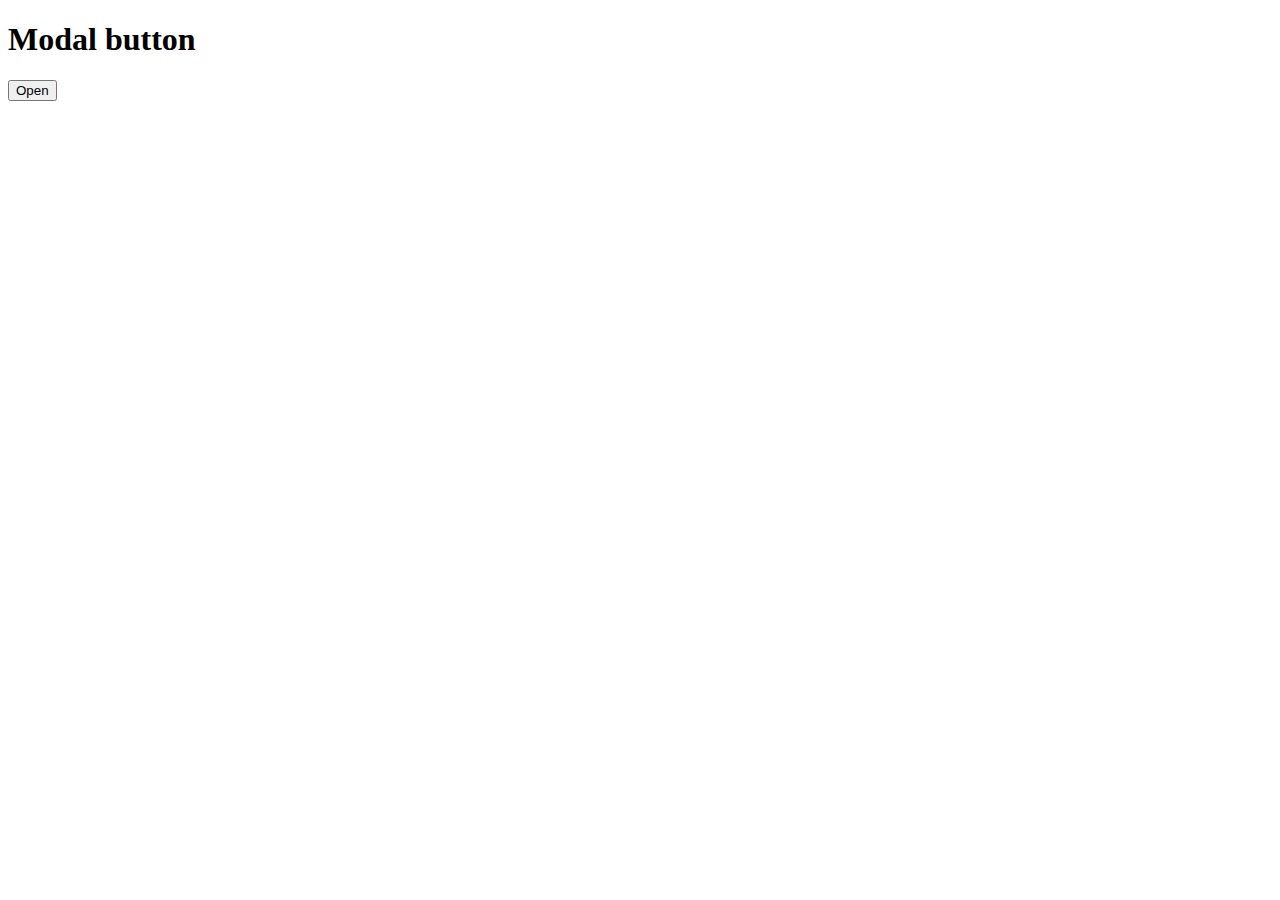
<file: index.html>
<!DOCTYPE html>
<html lang="en">
  <head>
    <meta charset="UTF-8" />
    <meta http-equiv="X-UA-Compatible" content="IE=edge" />
    <meta name="viewport" content="width=device-width, initial-scale=1.0" />
    <title>Modal to upload data</title>
    <link rel="stylesheet" href="./style.css" />
  </head>
  <body>
    <style>
      dialog::backdrop {
        background-color: hsla(195, 3%, 23%, 0.5);
      }
    </style>

    <main>
      <h1>Modal button</h1>
      <button data-open-modal>Open</button>

      <dialog data-modal class="modal">
        <div class="contentModal">
          <div class="titleModal">
            <h2>SUBMIT DOCUMENT</h2>
            <h4>for review</h4>
          </div>
          <section class="leftModal">
            <fieldset id="modal-document">
              <legend>What document are you submitting?</legend>
              <input
                type="radio"
                id="new-doc"
                name="doc-type"
                value="new"
                required
              />
              <label for="new-doc">New document</label><br />

              <input
                type="radio"
                id="existing-doc"
                name="doc-type"
                value="existing"
              />
              <label for="existing-doc">Existing document</label><br />
            </fieldset>
            <fieldset id="modal-important">
              <h3>IMPORTANT!</h3>
              <label>
                <input type="checkbox" name="latest-template" />
                Did you use the latest template?
              </label>
              <h4>Download template</h4>
              <hr />
              <p>
                Watch the short tutorial below on how you can use the template
                when creating new documents:
              </p>
              <div class="video">
                <div
                  class="video"
                  style="
                    position: relative;
                    padding-bottom: 56.25%;
                    height: 0;
                    overflow: hidden;
                  "
                >
                  <iframe
                    src="https://hpe.sharepoint.com/teams/BPQResourceCenter/_layouts/15/embed.aspx?UniqueId=d45cff9c-682f-40cf-a362-d1f0d7a59be2&embed=%7B%22hvm%22%3Atrue%2C%22ust%22%3Atrue%7D&referrer=StreamWebApp&referrerScenario=EmbedDialog.Create"
                    width="560"
                    height="315"
                    frameborder="0"
                    scrolling="no"
                    allowfullscreen
                    title="HOW TO Create new documents GUIDE.mp4"
                    style="
                      border: none;
                      position: absolute;
                      top: 0;
                      left: 0;
                      right: 0;
                      bottom: 0;
                      height: 100%;
                      max-width: 100%;
                    "
                  ></iframe>
                </div>
              </div>
            </fieldset>
            <fieldset id="modal-urgent">
              <p>Is you document urgent? ("turn around time is 48h")</p>

              <input
                type="radio"
                id="urgent-yes"
                name="urgent-doc"
                value="Yes"
                required
              />
              <label for="urgent-yes">Yes</label><br />

              <input type="radio" id="urgent-no" name="urgent-doc" value="No" />
              <label for="urgent-no">No</label><br />
            </fieldset>
            <div id="modal-SOP">
              <label for="SOP">Enter the SOP of your document below:</label>
              <input type="text" id="SOP" placeholder="SOP xxxxxx" />
            </div>
            <fieldset id="modal-changes">
              <legend>Mark all changes you made to your document:</legend>
              <div class="changeList">
                <div>
                  <input
                    type="checkbox"
                    name="change-list-8"
                    id="change-list-8"
                  />
                  <label for="change-list-8">Process owner</label>
                </div>
                <div>
                  <input
                    type="checkbox"
                    name="change-list-9"
                    id="change-list-9"
                  />
                  <label for="change-list-9">Document Owner</label>
                </div>
                <div>
                  <input
                    type="checkbox"
                    name="change-list-10"
                    id="change-list-10"
                  />
                  <label for="change-list-10">Backup document owner</label>
                </div>
                <div>
                  <input
                    type="checkbox"
                    name="change-list-11"
                    id="change-list-11"
                  />
                  <label for="change-list-11">Process title</label>
                </div>
                <div>
                  <input
                    type="checkbox"
                    name="change-list-12"
                    id="change-list-12"
                  />
                  <label for="change-list-12">Document title</label>
                </div>
                <div>
                  <input
                    type="checkbox"
                    name="change-list-13"
                    id="change-list-13"
                  />
                  <label for="change-list-13">Visio diagram</label>
                </div>
                <div>
                  <input
                    type="checkbox"
                    name="change-list-14"
                    id="change-list-14"
                  />
                  <label for="change-list-14">Content changes</label>
                </div>
              </div>
            </fieldset>
            <div id="modal-enter">
              <label for="change-description"
                >Place enter a change description to your content below:</label
              >
              <input
                type="text"
                id="change-description"
                class="change-description"
                placeholder="Enter a short description of the content changes you made here."
              />
            </div>
            <fieldset class="domainModal" id="modal-domain">
              <label for="domain">Domain</label>
              <input id="domain" type="text" />

              <label for="sub-domain">Sub-Domain</label>
              <input id="sub-domain" type="text" />

              <label for="domainCategory">Domain Category</label>
              <input id="domainCategory" type="text" />
            </fieldset>
          </section>

          <section class="rightModal">
            <fieldset id="modal-checklist">
              <legend>
                Important check-list. Before you submit, make sure:
              </legend>
              <div class="checkboxList">
                <div>
                  <input
                    type="checkbox"
                    name="check-list-1"
                    id="check-list-1"
                  />
                  <label for="check-list-1"
                    >The document owner and Process owner are different
                    people.</label
                  >
                </div>
                <div>
                  <input
                    type="checkbox"
                    name="check-list-2"
                    id="check-list-2"
                  />
                  <label for="check-list-2"
                    >All steps are following the correct style.</label
                  >
                </div>
                <div>
                  <input
                    type="checkbox"
                    name="check-list-3"
                    id="check-list-3"
                  />
                  <label for="check-list-3"
                    >All tables are in the right format.</label
                  >
                </div>
                <div>
                  <input
                    type="checkbox"
                    name="check-list-4"
                    id="check-list-4"
                  />
                  <label for="check-list-4">All links are working.</label>
                </div>
                <div>
                  <input
                    type="checkbox"
                    name="check-list-5"
                    id="check-list-5"
                  />
                  <label for="check-list-5"
                    >Glossary of acronyms is filled in and all acronyms are
                    referred with their full name the first time they were
                    mentioned.</label
                  >
                </div>
                <div>
                  <input
                    type="checkbox"
                    name="check-list-6"
                    id="check-list-6"
                  />
                  <label for="check-list-6"
                    >Change description table is filled in with latest update on
                    top.</label
                  >
                </div>
              </div>
            </fieldset>
            <fieldset id="modal-webpage">
              <p>
                After your document is reviewed and published, do yo wanted it
                added to a special webpage?
              </p>
              <input
                type="radio"
                id="webpage-yes"
                name="doc-type"
                value="Yes"
              />
              <label for="webpage-yes">Yes</label><br />

              <input type="radio" id="webpage-no" name="doc-type" value="No" />
              <label for="webpage-no">No</label><br />
            </fieldset>
            <fieldset id="modal-link">
              <legend>Link to your webpage</legend>
              <input
                type="url"
                name="webpageUrl"
                id="webpageUrl"
                placeholder="Ex. https://mylink.com"
              />
            </fieldset>
            <fieldset id="modal-important-exist">
              <h4>IMPORTANT!</h4>
              <div>
                <input
                  type="checkbox"
                  name="change-list-15"
                  id="change-list-15"
                />
                <label for="change-list-15"
                  >Please double check that the title of the updated document is
                  the same as the original document you downloaded from the
                  Resource Center.
                </label>
              </div>
              <div>
                <input
                  type="checkbox"
                  name="change-list-16"
                  id="change-list-16"
                />
                <label for="change-list-16"
                  >You marked all changes in yellow.</label
                >
              </div>
            </fieldset>
            <fieldset id="modal-file">
              <legend for="file-upload">Seleccionar archivo:</legend>
              <input type="file" id="file-upload" name="file-upload" />
            </fieldset>
            <div id="modal-comments">
              <label for="additionalComments">Any additional comments</label>
              <textarea
                name="additionalComments"
                id="additionalComments"
                rows="3"
                resize="none"
              ></textarea>
            </div>
          </section>

          <div class="bottomModal">
            <p>
              * The turnaround time for urgent documents is 48h in case the
              document is up 10 pages and meeting the 80% of the standard.
            </p>
            <button type="submit">Submit</button>
            <button data-close-modal>Go back</button>
          </div>
        </div>
      </dialog>
    </main>
    <script src="./submitDocuments.js"></script>
  </body>
</html>
</file>
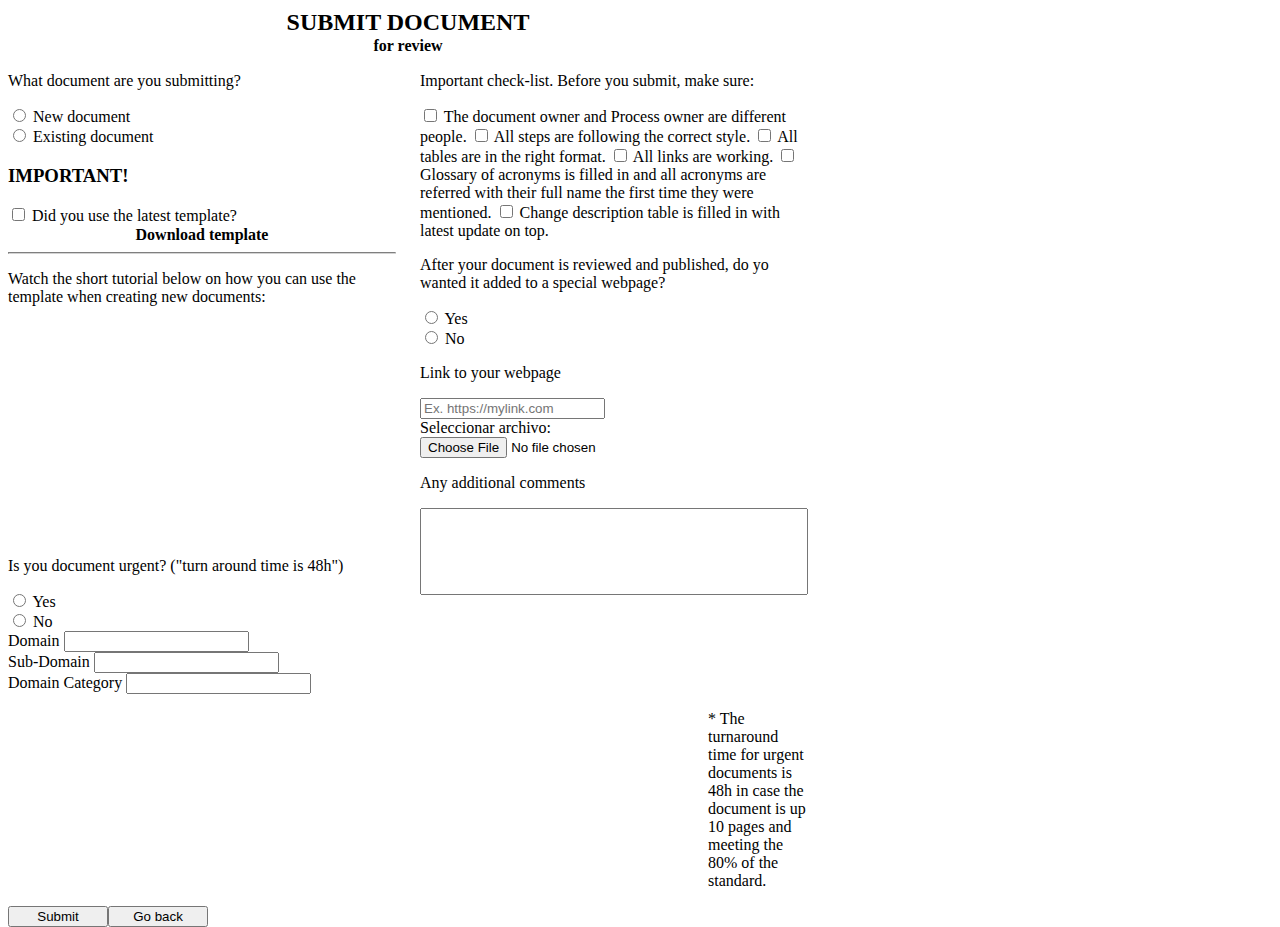
<file: submitDocument.html>
<!DOCTYPE html>
<html lang="en">
  <head>
    <meta charset="UTF-8" />
    <meta http-equiv="X-UA-Compatible" content="IE=edge" />
    <meta name="viewport" content="width=device-width, initial-scale=1.0" />
    <title>Document test for modal</title>
    <link rel="stylesheet" href="./style.css" />
  </head>
  <body>
    <div class="contentModal">
      <div class="titleModal">
        <h2>SUBMIT DOCUMENT</h2>
        <h4>for review</h4>
      </div>
      <section class="leftModal">
        <p>What document are you submitting?</p>
        <article>
          <input type="radio" id="new-doc" name="doc-type" value="new" />
          <label for="new-doc">New document</label><br />
          <input
            type="radio"
            id="existing-doc"
            name="doc-type"
            value="existing"
          />
          <label for="existing-doc">Existing document</label><br />
        </article>
        <article>
          <h3>IMPORTANT!</h3>
          <label>
            <input type="checkbox" name="latest-template" />
            Did you use the latest template?
          </label>
          <h4>Download template</h4>
          <hr />
          <p>
            Watch the short tutorial below on how you can use the template when
            creating new documents:
          </p>
          <div style="max-width: 560px">
            <div
              style="
                position: relative;
                padding-bottom: 56.25%;
                height: 0;
                overflow: hidden;
              "
            >
              <iframe
                src="https://hpe.sharepoint.com/teams/BPQResourceCenter/_layouts/15/embed.aspx?UniqueId=d45cff9c-682f-40cf-a362-d1f0d7a59be2&embed=%7B%22hvm%22%3Atrue%2C%22ust%22%3Atrue%7D&referrer=StreamWebApp&referrerScenario=EmbedDialog.Create"
                width="560"
                height="315"
                frameborder="0"
                scrolling="no"
                allowfullscreen
                title="HOW TO Create new documents GUIDE.mp4"
                style="
                  border: none;
                  position: absolute;
                  top: 0;
                  left: 0;
                  right: 0;
                  bottom: 0;
                  height: 100%;
                  max-width: 100%;
                "
              ></iframe>
            </div>
          </div>
        </article>
        <article>
          <p>Is you document urgent? ("turn around time is 48h")</p>

          <input type="radio" id="urgent-yes" name="doc-type" value="Yes" />
          <label for="urgent-yes">Yes</label><br />

          <input type="radio" id="urgent-no" name="doc-type" value="No" />
          <label for="urgent-no">No</label><br />
        </article>
        <article>
          <label for="domain">Domain</label>
          <input id="domain" type="text" />
        </article>

        <article>
          <label for="sub-domain">Sub-Domain</label>
          <input id="sub-domain" type="text" />
        </article>

        <article>
          <label for="domainCategory">Domain Category</label>
          <input id="domainCategory" type="text" />
        </article>
      </section>

      <section class="rightModal">
        <article>
          <p>Important check-list. Before you submit, make sure:</p>
          <div class="checkboxList">
            <input type="checkbox" name="check-list-1" id="check-list-1" />
            <label for="check-list-1"
              >The document owner and Process owner are different people.</label
            >
            <input type="checkbox" name="check-list-2" id="check-list-2" />
            <label for="check-list-2"
              >All steps are following the correct style.</label
            >
            <input type="checkbox" name="check-list-3" id="check-list-3" />
            <label for="check-list-3"
              >All tables are in the right format.</label
            >
            <input type="checkbox" name="check-list-4" id="check-list-4" />
            <label for="check-list-4">All links are working.</label>
            <input type="checkbox" name="check-list-5" id="check-list-5" />
            <label for="check-list-5"
              >Glossary of acronyms is filled in and all acronyms are referred
              with their full name the first time they were mentioned.</label
            >
            <input type="checkbox" name="check-list-6" id="check-list-6" />
            <label for="check-list-6"
              >Change description table is filled in with latest update on
              top.</label
            >
          </div>
        </article>
        <article>
          <p>
            After your document is reviewed and published, do yo wanted it added
            to a special webpage?
          </p>
          <input type="radio" id="webpage-yes" name="doc-type" value="Yes" />
          <label for="webpage-yes">Yes</label><br />

          <input type="radio" id="webpage-no" name="doc-type" value="No" />
          <label for="webpage-no">No</label><br />
        </article>
        <article>
          <p>Link to your webpage</p>
          <input
            type="url"
            name="webpageUrl"
            id="webpageUrl"
            placeholder="Ex. https://mylink.com"
          />
        </article>
        <article>
          <label for="file-upload">Seleccionar archivo:</label>
          <input type="file" id="file-upload" name="file-upload" />
        </article>
        <article>
          <p for="additionalComments">Any additional comments</p>
          <textarea
            name="additionalComments"
            id="additionalComments"
            rows="3"
            resize="none"
          ></textarea>
        </article>
      </section>

      <div class="bottomModal"></div>
      <p>
        * The turnaround time for urgent documents is 48h in case the document
        is up 10 pages and meeting the 80% of the standard.
      </p>
      <button type="submit">Submit</button>
      <button data-close-modal>Go back</button>
    </div>
  </body>
</html>
</file>
<file: style.css>
dialog {
  border: none;
}

.contentModal {
  display: grid;
  width: 800px;
  height: 600px;
  grid-template-columns: repeat(8, 1fr);
  grid-template-rows: auto;
}

div,
h2,
h4,
section {
  /* border: 1px dotted black; */
}

h2,
h4 {
  margin: 1px;
  text-align: center;
}

hr{
    border-color: lightgray;
}

fieldset {
  border-radius: 4px;
  margin: 5% 0;
  padding: 3%;
}

legend{
    font-size: 2vmin;
}

.titleModal,
.bottomModal {
  grid-column: 2 / 8;
}

.leftModal {
  grid-column: 1 / 5;
  padding-right: 3%;
}

.video {
  max-width: 280px;
  margin: 0 auto;
}

.rightModal {
  grid-column: 5 / 9;
  align-items: center;
  padding-left: 3%;
}

textarea {
  width: 100%;
  height: 100%;
  resize: none;
  box-sizing: border-box;
  padding: 20px;
}

.bottomModal p {
  display: block;
  padding-bottom: 5px;
}

p {
  display: block;
}

.domainModal label,
.domainModal input {
  display: block;
}

.checkboxList div {
  display: block;
}
.checkboxList div label {
  font-size: 2vmin;
}
</file>
